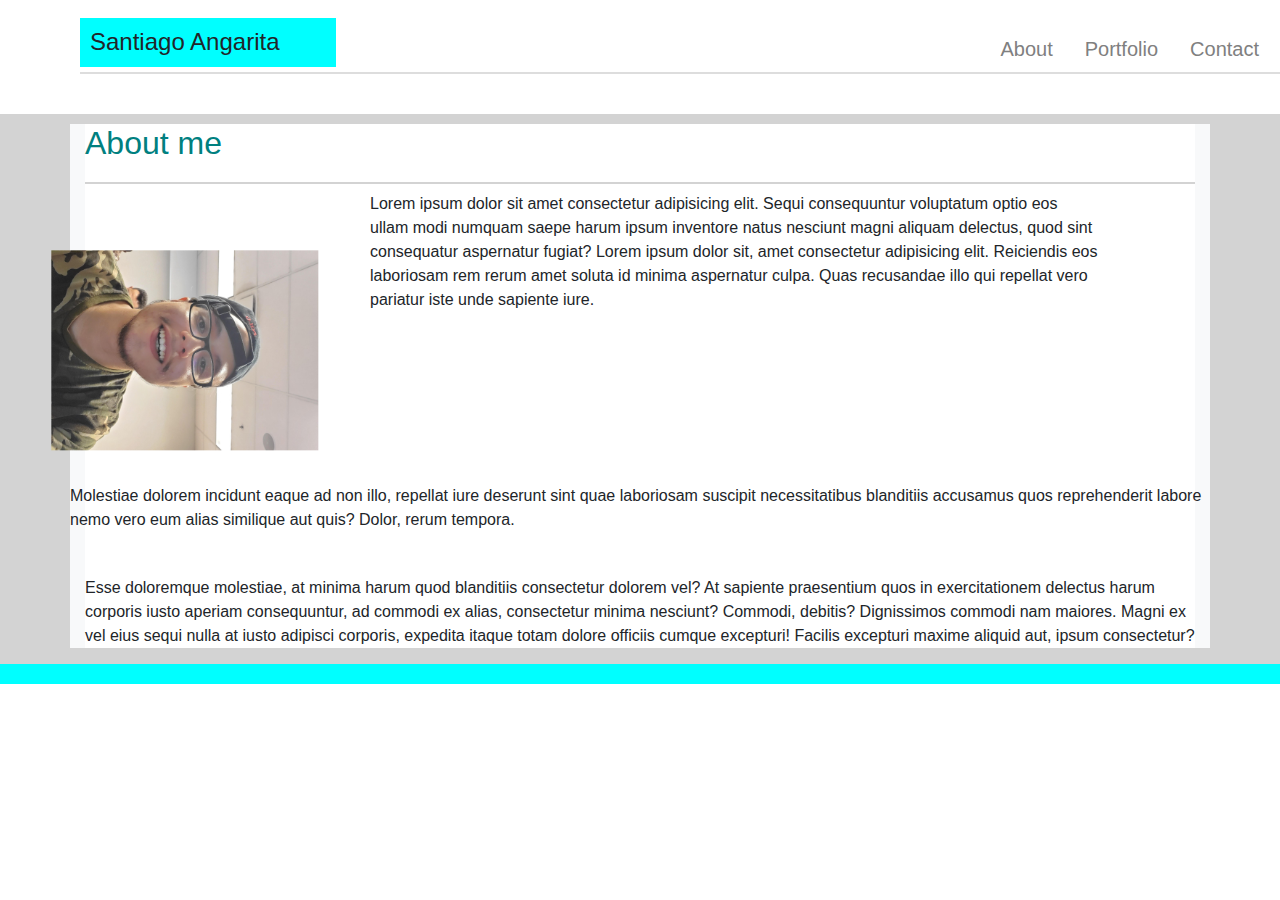
<file: index.html>
<!DOCTYPE html>
<html lang="en">

<head>
    <meta charset="UTF-8">
    <meta name="viewport" content="width=device-width, initial-scale=1.0">
    <meta http-equiv="X-UA-Compatible" content="ie=edge">
    <link rel="stylesheet" href="https://stackpath.bootstrapcdn.com/bootstrap/4.3.1/css/bootstrap.min.css"
        integrity="sha384-ggOyR0iXCbMQv3Xipma34MD+dH/1fQ784/j6cY/iJTQUOhcWr7x9JvoRxT2MZw1T" crossorigin="anonymous">
    <link rel="stylesheet" href="assets/style.css">

    <title>Portfolio</title>


</head>

<body>
    <header>

        <h1 style="background-color: aqua"> Santiago Angarita</h1>
        

        <div class="container">

            <ul class="nav justify-content-end">
                <li class="nav-item">
                    <a class="nav-link " href="index.html">About</a>
                </li>
                <li class="nav-item">
                    <a class="nav-link" href="portfolio.html">Portfolio</a>
                </li>
                <li class="nav-item">
                    <a class="nav-link" href="contact.html">Contact</a>
                </li>

        </div>

        
    </header>
    <section>





        <div class="container bg-light">

            <div class="main-content bg-white">
                <div class="branding">
                    <h2 style="color: teal">About me</h2>

                </div>


                <div class="row">
                    <div class="col-lg-3">
                        <img src="assets/activity_picture.jpg" class="rotateimg90 profileimg"  alt="picture" width="200px">
                    </div>

                    <div class="col-lg-8">
                        <p>Lorem ipsum dolor sit amet consectetur adipisicing elit. Sequi consequuntur voluptatum optio
                            eos ullam modi numquam saepe harum ipsum inventore natus nesciunt magni aliquam delectus,
                            quod sint consequatur aspernatur fugiat? Lorem ipsum dolor sit, amet consectetur adipisicing
                            elit. Reiciendis eos laboriosam rem rerum amet soluta id minima aspernatur culpa. Quas
                            recusandae illo qui repellat vero pariatur iste unde sapiente iure.
                           <br> <br>

                           <br> <br>
                            <div class="col-lg-10"></div>

                    </div>
                    Molestiae dolorem incidunt eaque ad non illo, repellat iure deserunt sint quae
                    laboriosam
                    suscipit necessitatibus blanditiis accusamus quos reprehenderit labore nemo vero eum
                    alias
                    similique aut quis? Dolor, rerum tempora.<br> <br>
                </div>

                Esse doloremque molestiae, at minima harum quod blanditiis consectetur dolorem vel? At
                sapiente praesentium quos in exercitationem delectus harum corporis iusto aperiam
                consequuntur, ad commodi ex alias, consectetur minima nesciunt?
                Commodi, debitis? Dignissimos commodi nam maiores. Magni ex vel eius sequi nulla at iusto
                adipisci corporis, expedita itaque totam dolore officiis cumque excepturi! Facilis
                excepturi
                maxime aliquid aut, ipsum consectetur?</p>
            </div>

        </div>

        </div>
    </section>
     
    <footer style="background-color: aqua">   </footer>

    
    

</body>

</html>
</file>
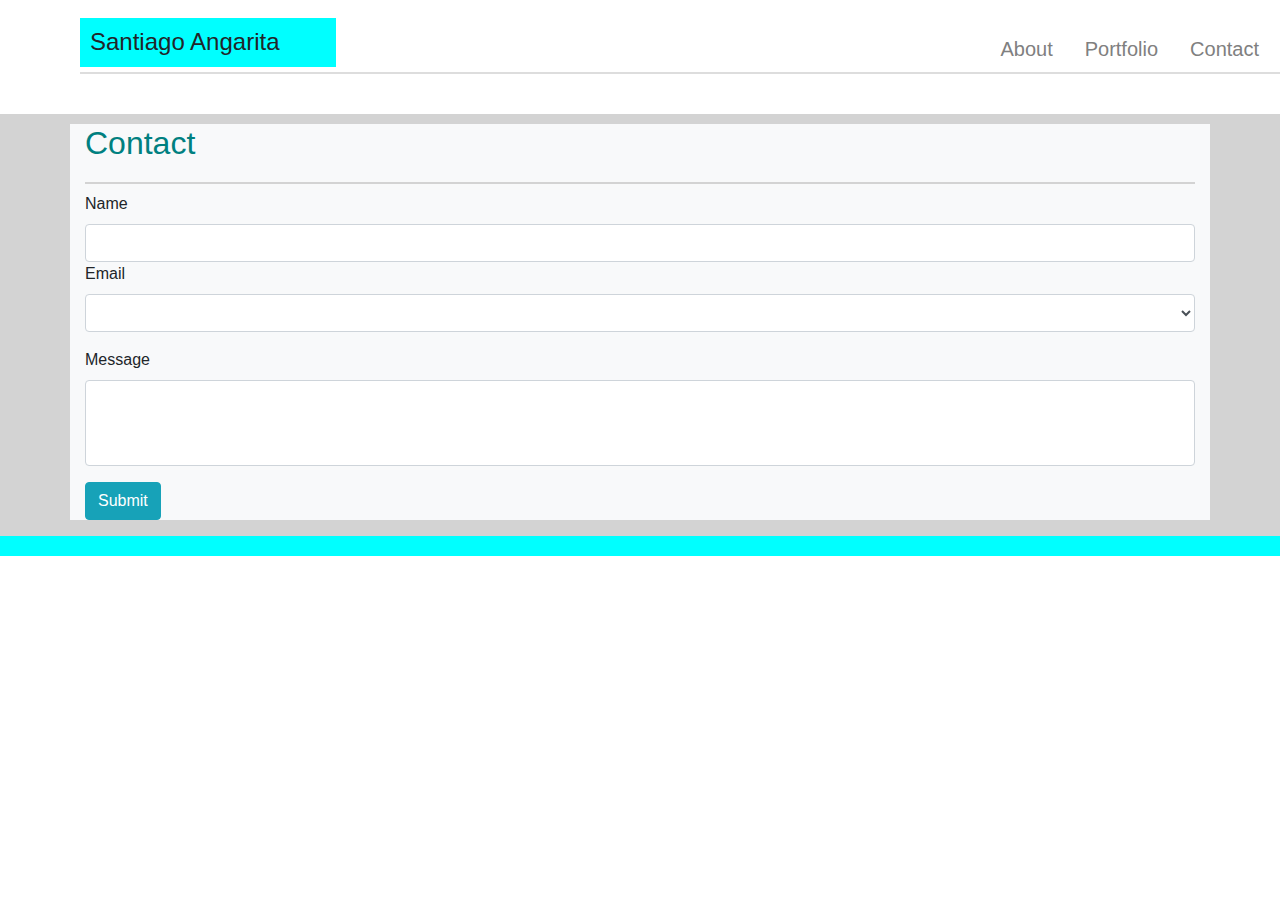
<file: contact.html>
<!DOCTYPE html>
<html lang="en">

<head>
  <meta charset="UTF-8">
  <meta name="viewport" content="width=device-width, initial-scale=1.0">
  <meta http-equiv="X-UA-Compatible" content="ie=edge">
  <link rel="stylesheet" href="https://stackpath.bootstrapcdn.com/bootstrap/4.3.1/css/bootstrap.min.css"
    integrity="sha384-ggOyR0iXCbMQv3Xipma34MD+dH/1fQ784/j6cY/iJTQUOhcWr7x9JvoRxT2MZw1T" crossorigin="anonymous">
    <link rel="stylesheet" href="assets/style.css">
  <title>Document</title>
</head>

<body>

    <header>

        <h1 style="background-color: aqua"> Santiago Angarita</h1>
        







        <div class="container">

            <ul class="nav justify-content-end">
                <li class="nav-item">
                    <a class="nav-link " href="index.html">About</a>
                </li>
                <li class="nav-item">
                    <a class="nav-link" href="portfolio.html">Portfolio</a>
                </li>
                <li class="nav-item">
                    <a class="nav-link" href="contact.html">Contact</a>
                </li>

        </div>

        </div>
    </header>
  </header>
  <section>
      
    <div class="container bg-light">

      <div class="main-content">
        <div class="branding">

          <h2 style="color: teal">Contact</h2>

          <form>
            <div class="form-group">
              <label for="exampleFormControlInput1">Name</label>
              <input type="email" class="form-control" id="exampleFormControlInput1"> <div class="form-group">
              <label for="exampleFormControlSelect1">Email</label>
              <select class="form-control" id="exampleFormControlSelect1">

              </select>
            </div>
            <div class="form-group">
              <label for="exampleFormControlSelect2">Message</label>
              <select multiple class="form-control" id="exampleFormControlSelect2">

              </select>
            </div>
            <button type="button" class="btn btn-info">Submit</button>
          </form>

          </form>
        </div>
  </section>

  <footer style="background-color: aqua">   </footer>
</body>



</html>
</file>
<file: assets/style.css>
header {
    margin-bottom: 40px;
    width: 100%;
    margin-left: 80px;
    border-bottom: 2px solid #ddd;
    margin-top: 2%;
}


h1 {
        font-size: 24px;
        align-items: center;
        padding: 10px;
        width: 20%;
        position: absolute;
        top: 2%;
       
    }
 h2 {
     border-bottom: 2px solid lightgray;
    padding-bottom: 20px; 
 }
 .profileimg {
     margin-top: 10%;
     -webkit-transform:rotate(90deg);
     -moz-transform: rotate(90deg);
     -ms-transform: rotate(90deg);
     -o-transform: rotate(90deg);
     transform: rotate(90deg);
     
 }
 
 section {
    background-color: lightgray;
    overflow: auto; 
}

.row {
    margin-bottom: 20px;
}

footer {
    width: 100%;
    height: 20px;
}

.container {
    margin-top: 10px;
}

a {
    text-decoration: none;
    color: grey;
    font-size: 20px;
    font-family: Arial, Helvetica, sans-serif;
    padding: 10px;
}

    

a:hover {
    background-color: teal;
    color: white;
    border-radius: 20px;
    
}
</file>
